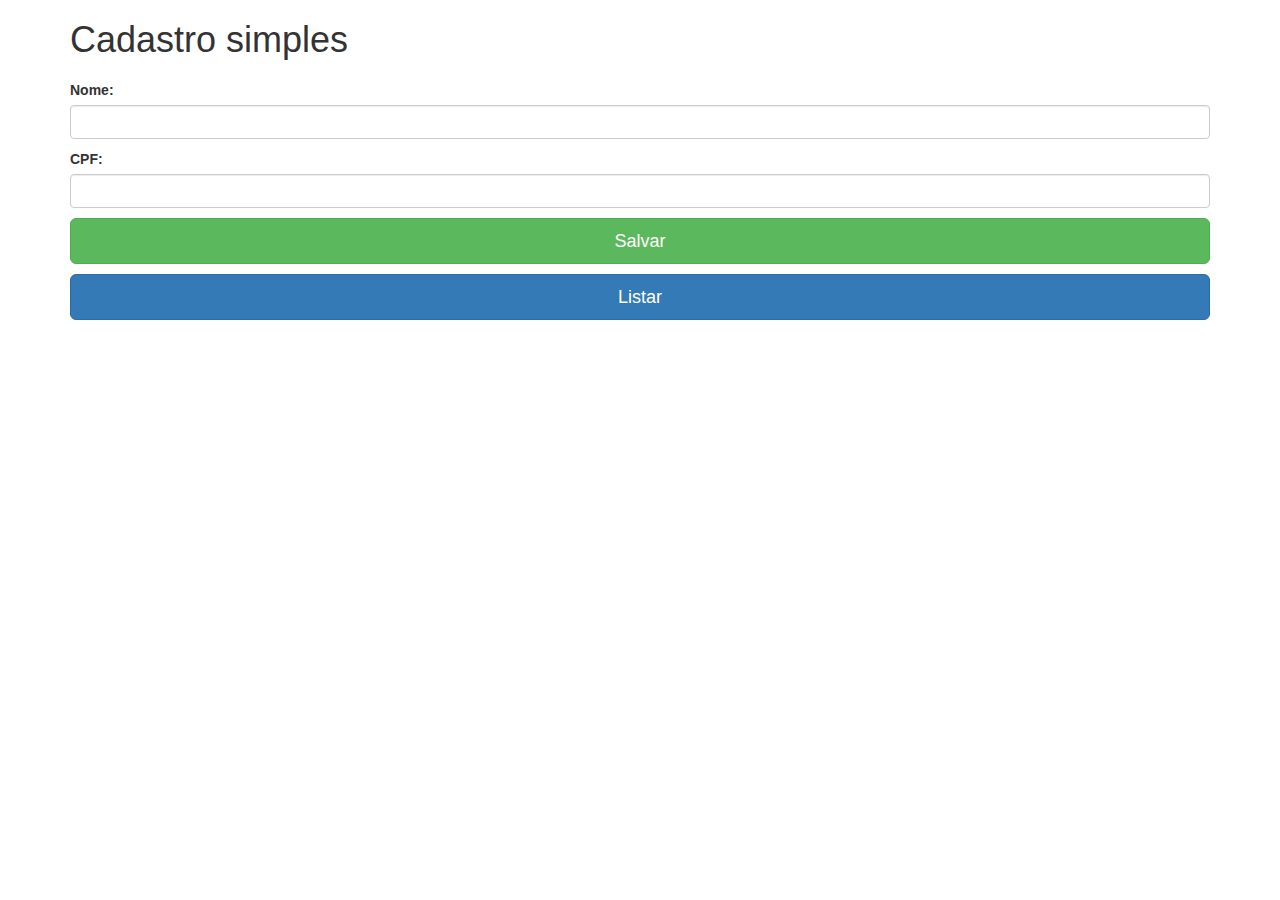
<file: www/index.html>
<!DOCTYPE HTML>
<html>
<head>
    <meta charset="utf-8">
    <meta name="viewport" content="width=device-width, initial-scale=1, maximum-scale=1, user-scalable=no">
    <meta http-equiv="Content-Security-Policy" content="default-src * data: gap: content: https://ssl.gstatic.com; style-src * 'unsafe-inline'; script-src * 'unsafe-inline' 'unsafe-eval'">
    <script src="components/loader.js"></script>
    <script src="components/jquery-3.3.1.min.js"></script>
    <script src="components/banco.js"></script>
    <link rel="stylesheet" href="components/loader.css">
    <link rel="stylesheet" href="css/bootstrap.min.css">
    <link rel="stylesheet" href="css/style.css">
   
</head>
<body>
	<div class="container">
        <div class="row">
            <div class="col-xs-12">
                <h1>Cadastro simples</h1>
            </div>
        </div>
        <div class="row">
            <div class="col-xs-12 campos">
               <label for="txtNome">Nome:</label>
               <input type="text" class="form-control" id="txtNome">
            </div>
            <div class="col-xs-12 campos">
               <label for="txtCpf">CPF:</label>
               <input type="text" class="form-control" id="txtCpf">
            </div>
            <div class="col-xs-12 campos">
               <button class="btn btn-success btn-lg btn-block" id="salvar">Salvar</button>
            </div>
            <div class="col-xs-12 campos">
               <button class="btn btn-primary btn-lg btn-block" id="listar">Listar</button>
            </div>
            
        </div>  
	</div>
</body>
</html>
</file>
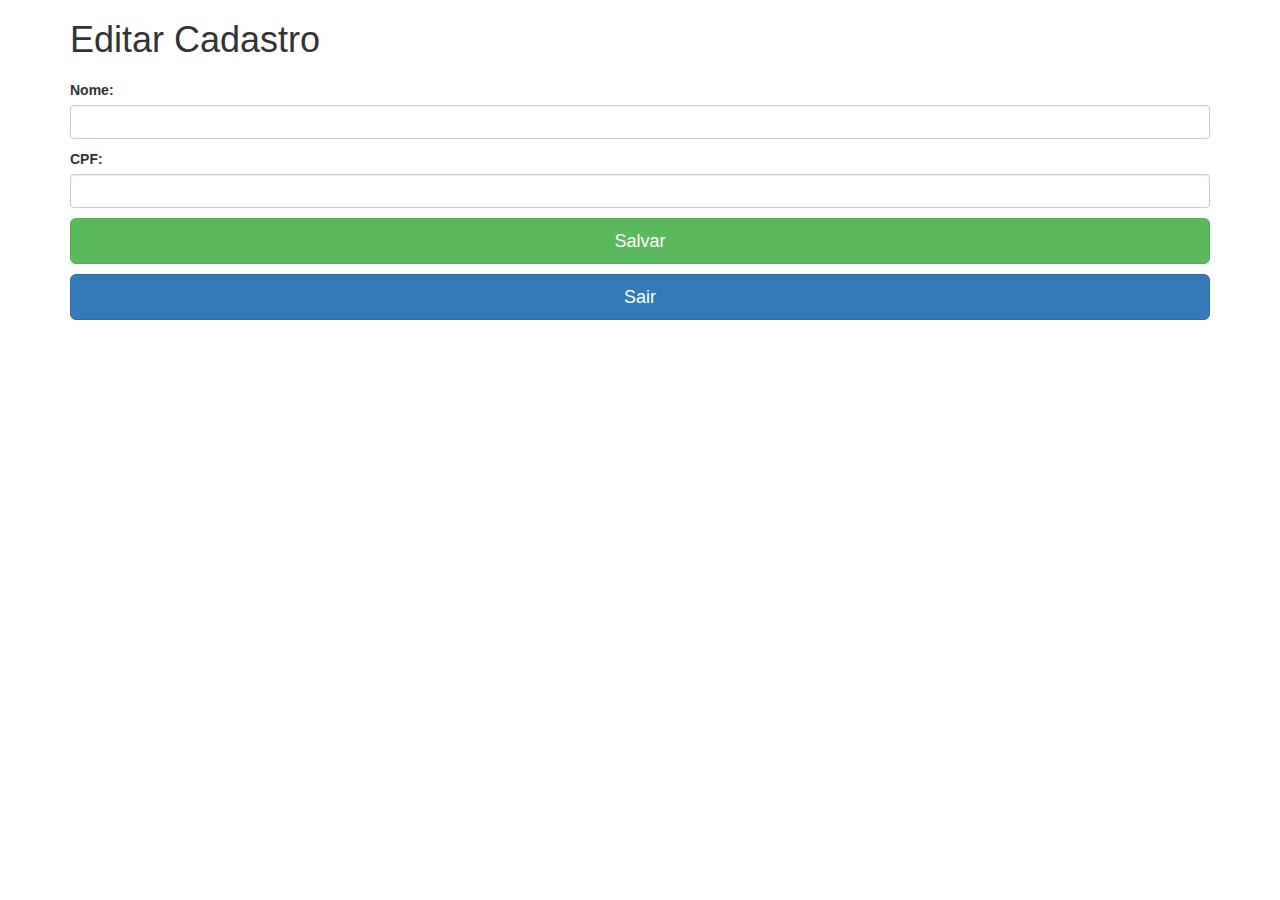
<file: www/editar.html>
<!DOCTYPE HTML>
<html>
<head>
    <meta charset="utf-8">
    <meta name="viewport" content="width=device-width, initial-scale=1, maximum-scale=1, user-scalable=no">
    <meta http-equiv="Content-Security-Policy" content="default-src * data: gap: content: https://ssl.gstatic.com; style-src * 'unsafe-inline'; script-src * 'unsafe-inline' 'unsafe-eval'">
    <script src="components/loader.js"></script>
    <script src="components/jquery-3.3.1.min.js"></script>
    <script src="components/banco.js"></script>
    <link rel="stylesheet" href="components/loader.css">
    <link rel="stylesheet" href="css/bootstrap.min.css">
    <link rel="stylesheet" href="css/style.css">
    <script>
        $(document).ready(function(){
            var codigo = JSON.parse(sessionStorage.getItem('cod'));
            $('#txtCod').val(codigo);
            editarPessoa(codigo);
        });
    </script>
   
</head>
<body>
	<div class="container">
        <div class="row">
            <div class="col-xs-12">
                <h1>Editar Cadastro</h1>
            </div>
        </div>
        <div class="row">
            <input type="hidden" class="form-control" id="txtCod">
            <div class="col-xs-12 campos">
               <label for="txtNome">Nome:</label>
               <input type="text" class="form-control" id="txtNome">
            </div>
            <div class="col-xs-12 campos">
               <label for="txtNome">CPF:</label>
               <input type="text" class="form-control" id="txtCpf">
            </div>
            <div class="col-xs-12 campos">
               <button class="btn btn-success btn-lg btn-block" id="salvaredit">Salvar</button>
            </div>
            <div class="col-xs-12 campos">
               <button class="btn btn-primary btn-lg btn-block" id="sair">Sair</button>
            </div>
            
        </div>  
	</div>
</body>
</html>
</file>
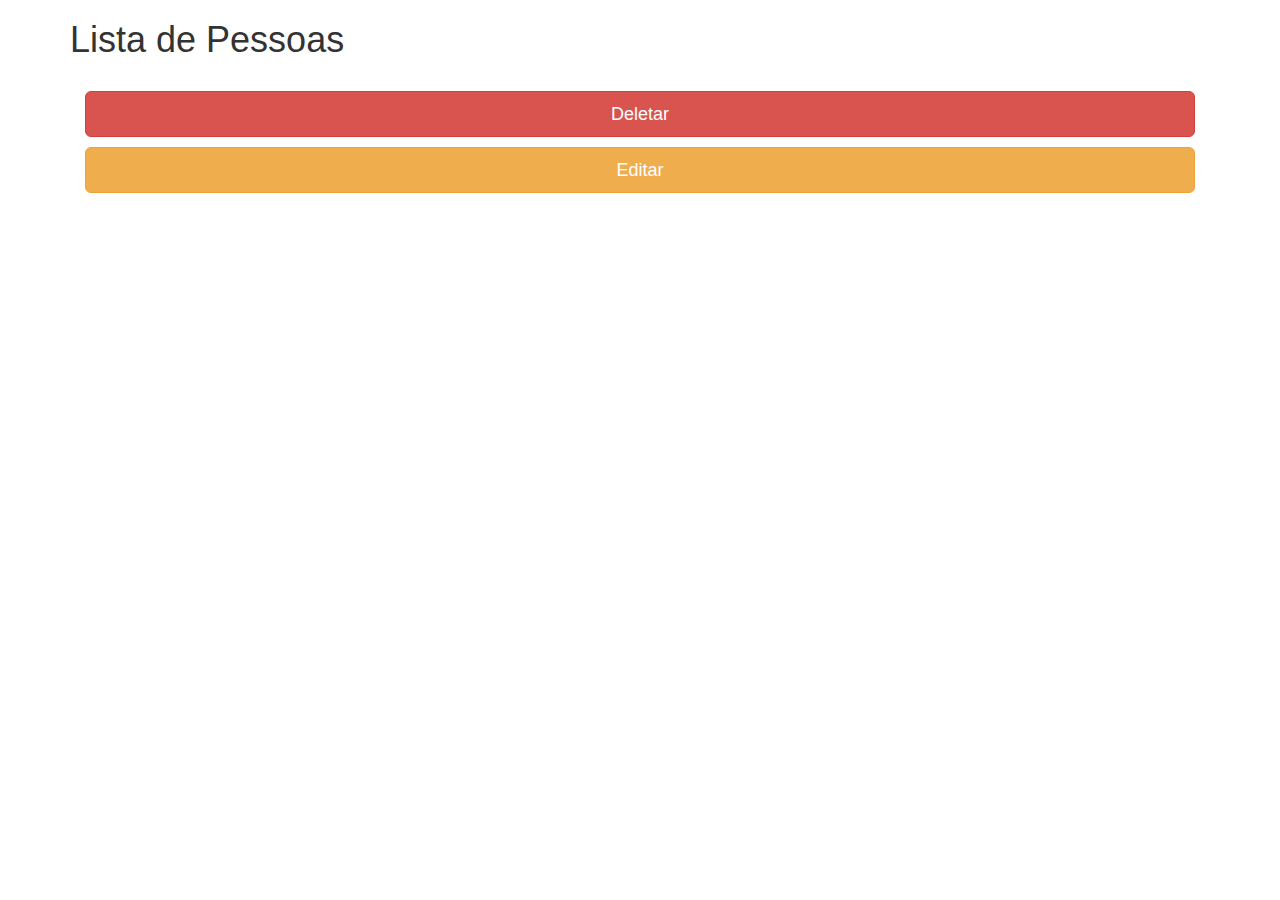
<file: www/listar.html>
<!DOCTYPE HTML>
<html>
<head>
    <meta charset="utf-8">
    <meta name="viewport" content="width=device-width, height=device-height, initial-scale=1, maximum-scale=1, user-scalable=no">
    <meta http-equiv="Content-Security-Policy" content="default-src * data: gap: https://ssl.gstatic.com; style-src * 'unsafe-inline'; script-src * 'unsafe-inline' 'unsafe-eval'">
    <link rel="stylesheet" href="components/loader.css">
     <script src="components/loader.js"></script>
    <script src="components/jquery-3.3.1.min.js"></script>
    <script src="components/banco.js"></script>
    <link rel="stylesheet" href="components/loader.css">
    <link rel="stylesheet" href="css/bootstrap.min.css">
    <link rel="stylesheet" href="css/style.css">
    <script>
        $(document).ready(function(){
            listarPessoas();
        });
    </script>
</head>
<body>
   <div class="container">
        <div class="row">
            <div class="col-xs-12">
                <h1>Lista de Pessoas</h1>
            </div>
        </div>
        <div class="row">
            <div class="col-xs-12 campos">
                <div id="lstRelacaoPessoas"></div>
            </div>
        </div>
        <div class="col-xs-12 campos">
               <button class="btn btn-danger btn-lg btn-block" id="deletar">Deletar</button>
        </div>
        <div class="col-xs-12 campos">
               <button class="btn btn-warning btn-lg btn-block" id="editar">Editar</button>
        </div>
        
	</div>
</body>
</html>
</file>
<file: www/components/loader.css>
/**
 * This is an auto-generated code by Monaca JS/CSS Components.
 * Please do not edit by hand.
 */

/*** <GENERATED> ***/
</file>
<file: www/css/style.css>
/**/
.campos{
 margin-top: 10px;   
}
</file>
